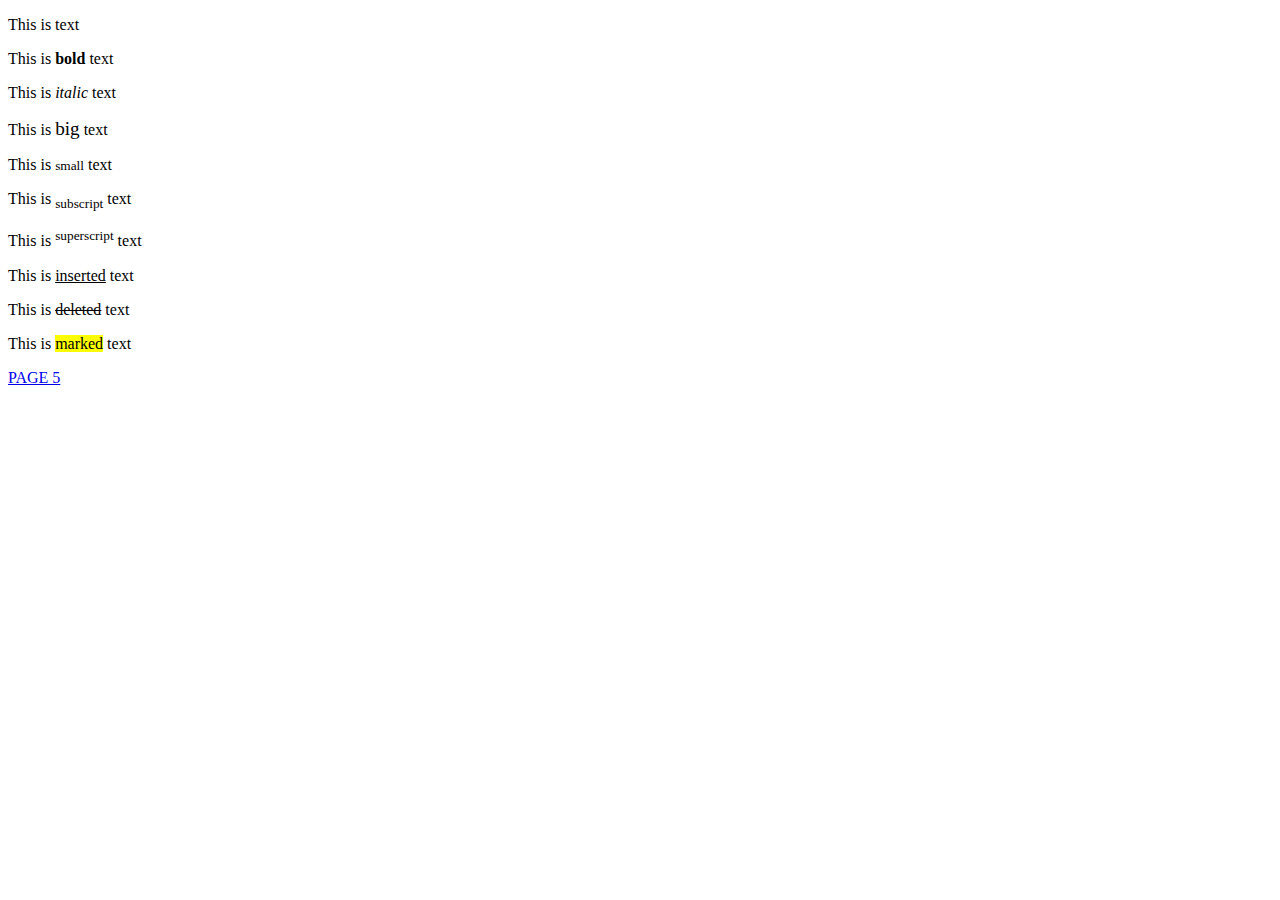
<file: page4.html>
<!DOCTYPE html>

<html>

<head>
    <title>PAGE 4</title>
</head>
<body>
    <p>This is text</p>
    <p>This is <b>bold</b> text</p>
    <p>This is <i>italic</i> text</p>
    <p>This is <big>big</big> text</p>
    <p>This is <small>small</small> text</p>
    <p>This is <sub>subscript</sub> text</p>
    <p>This is <sup>superscript</sup> text</p>
    <p>This is <ins>inserted</ins> text</p>
    <p>This is <del>deleted</del> text</p>
    <p>This is <mark>marked</mark> text</p>
    <a href="page5.html" target=_blank title=PAGE 5>
        PAGE 5
    </a>
</body>
</html>
</file>
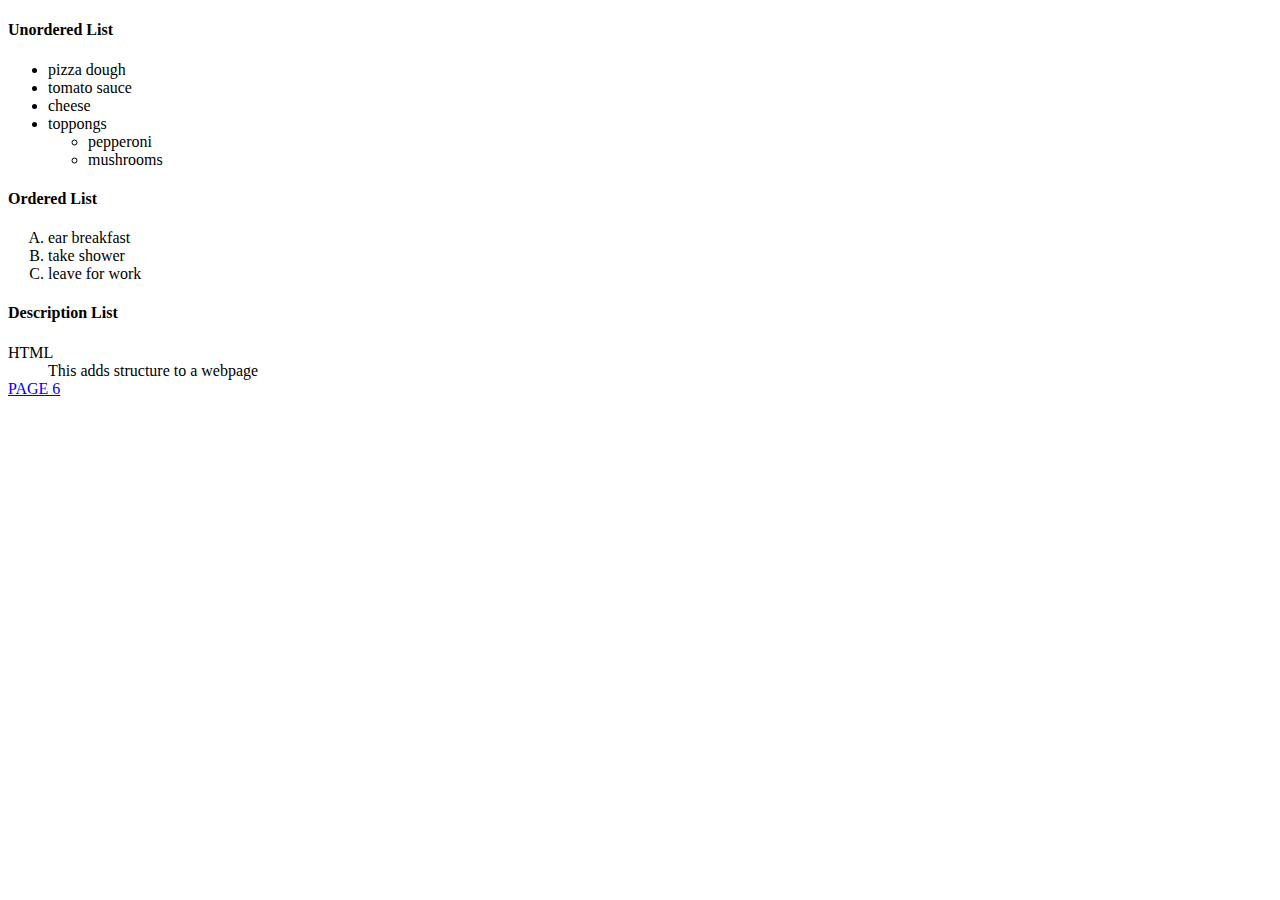
<file: page5.html>
<!DOCTYPE html>

<html>

<head>
    <title style="color:antiquewhite">
        GEGEEE
    </title>
</head>
<body>
    <h4>Unordered List </h4>
    <ul>
        <li>pizza dough</li>
        <li>tomato sauce</li>
        <li>cheese</li>
        <li>toppongs</li>
            <ul>
                <li>pepperoni</li>
                <li>mushrooms</li>
            </ul>
    </ul>
    <h4>Ordered List</h4>
    <ol type="A">
        <li>ear breakfast</li>
        <li>take shower</li>
        <li>leave for work</li>
    </ol>
    <h4>Description List</h4>
    <d1>
        <dt>HTML</dt>
        <dd>This adds structure to a webpage</dd>
    </d1>
    <a href="page6.html" target=_blank title=PAGE 6>
        PAGE 6
    </a>


</body>
</html>
</file>
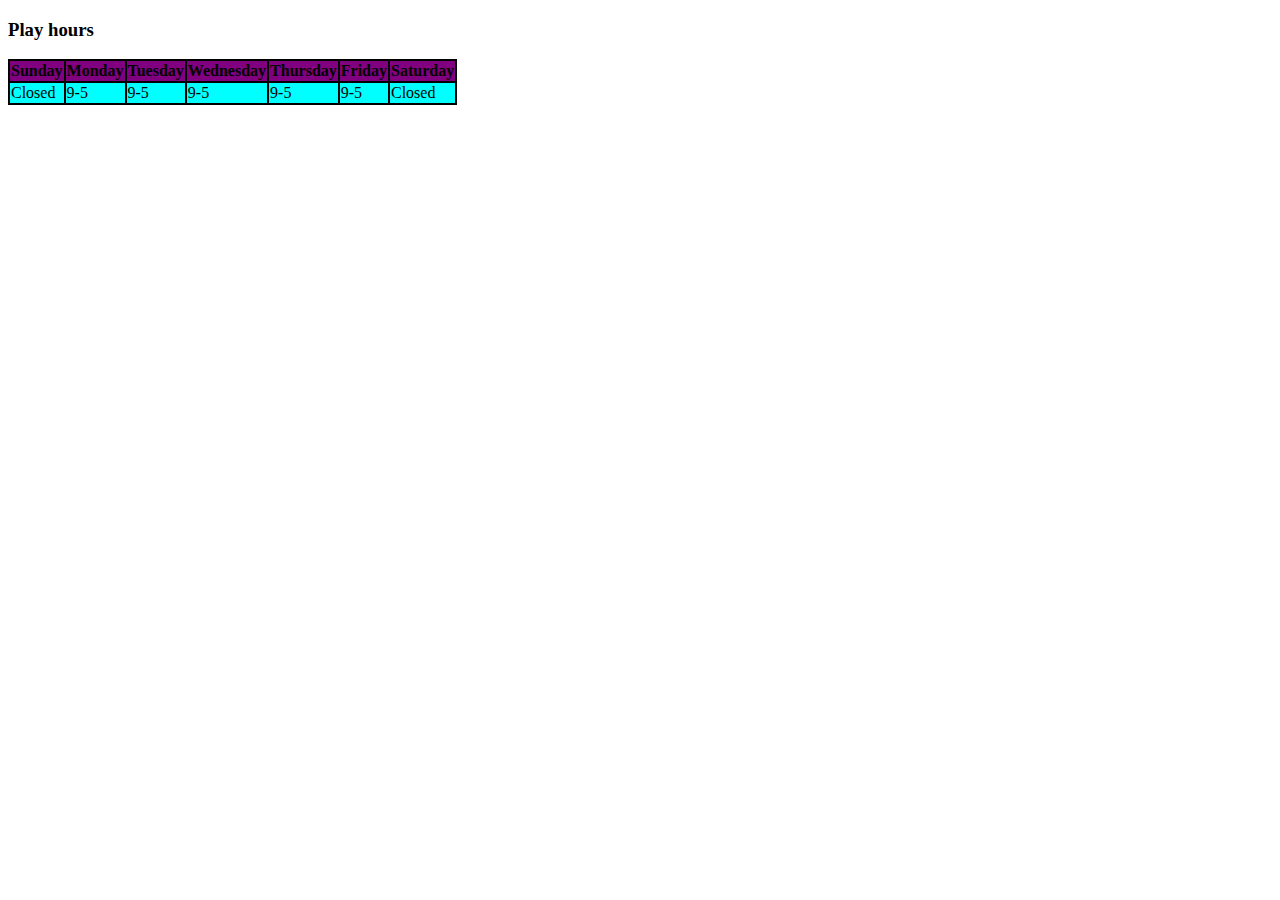
<file: page6.html>
<!DOCTYPE html>

<html>

<head>
    <title>GG</title>
    <rel="icon" type="image/x-icon" href="/images/favicon.ico">
</head>
<body>
    <h3>Play hours</h3>
    <table bgcolor="black">
            <tr bgcolor="purple">
                <th>Sunday</th>
                <th>Monday</th>
                <th>Tuesday</th>
                <th>Wednesday</th>
                <th>Thursday</th>
                <th>Friday</th>
                <th>Saturday</th>
            </tr>
            <tr bgcolor="aqua" align>
                <td>Closed</td>
                <td>9-5</td>
                <td>9-5</td>
                <td>9-5</td>
                <td>9-5</td>
                <td>9-5</td>
                <td>Closed</td>
            </tr>
    </table>

    </table>
</body>
</html>
</file>
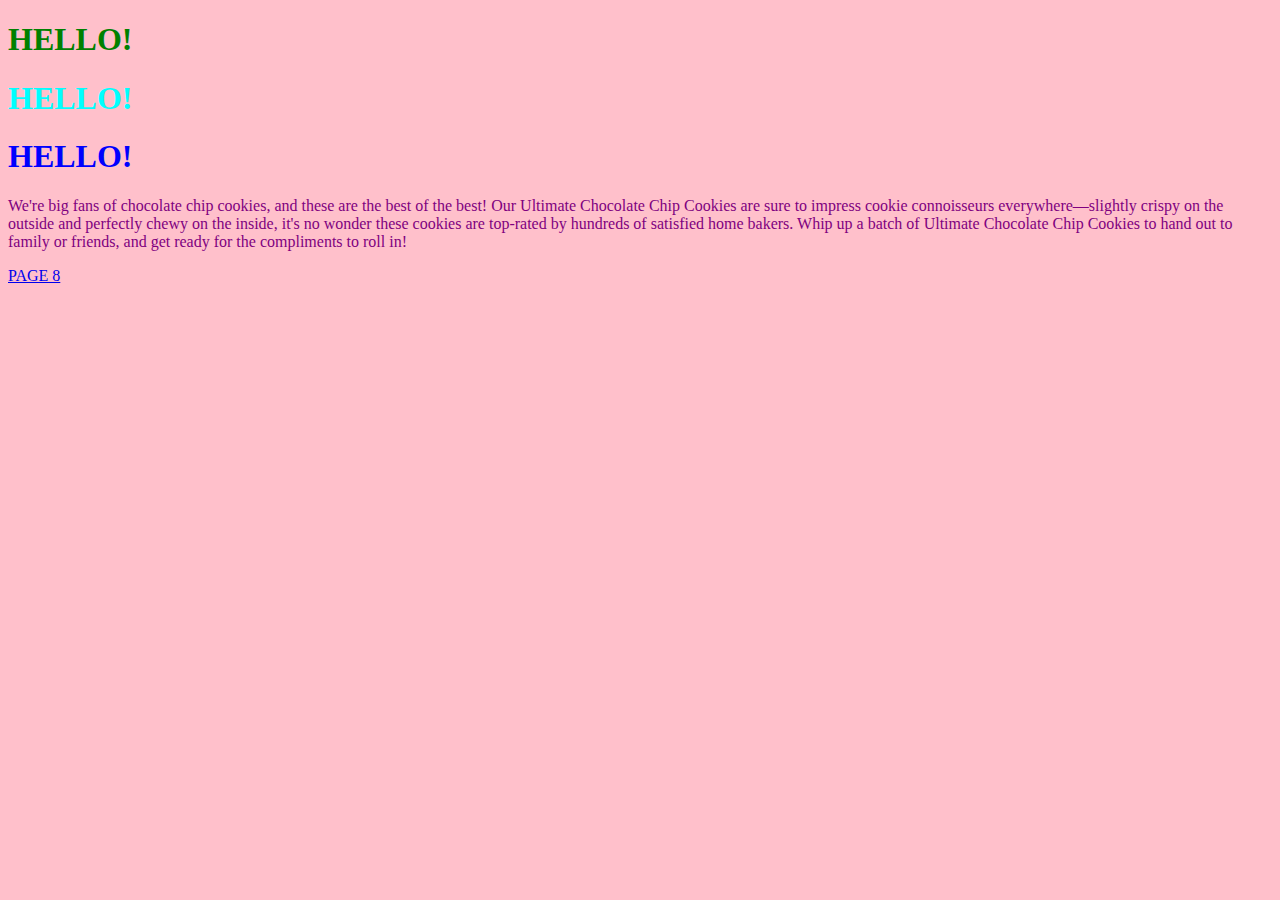
<file: page7.html>
<!DOCTYPE html>

<html>
<head>
    <title>COLOR</title>
</head>
<body style="background-color:pink">
    <h1 style="color:green">HELLO!</h1>
    <h1 style="color:aqua">HELLO!</h1>
    <h1 style="color:blue">HELLO!</h1>

    <P style="color:purple">We're big fans of chocolate chip cookies, and these are the best of the best! Our Ultimate Chocolate Chip Cookies are sure to impress cookie connoisseurs everywhere—slightly crispy on the outside and perfectly chewy on the inside, it's no wonder these cookies are top-rated by hundreds of satisfied home bakers. Whip up a batch of Ultimate Chocolate Chip Cookies to hand out to family or friends, and get ready for the compliments to roll in!</P>
    <a href="page8.html" target=_blank title=PAGE 8>
        PAGE 8
    </a>
</body>
</html>
</file>
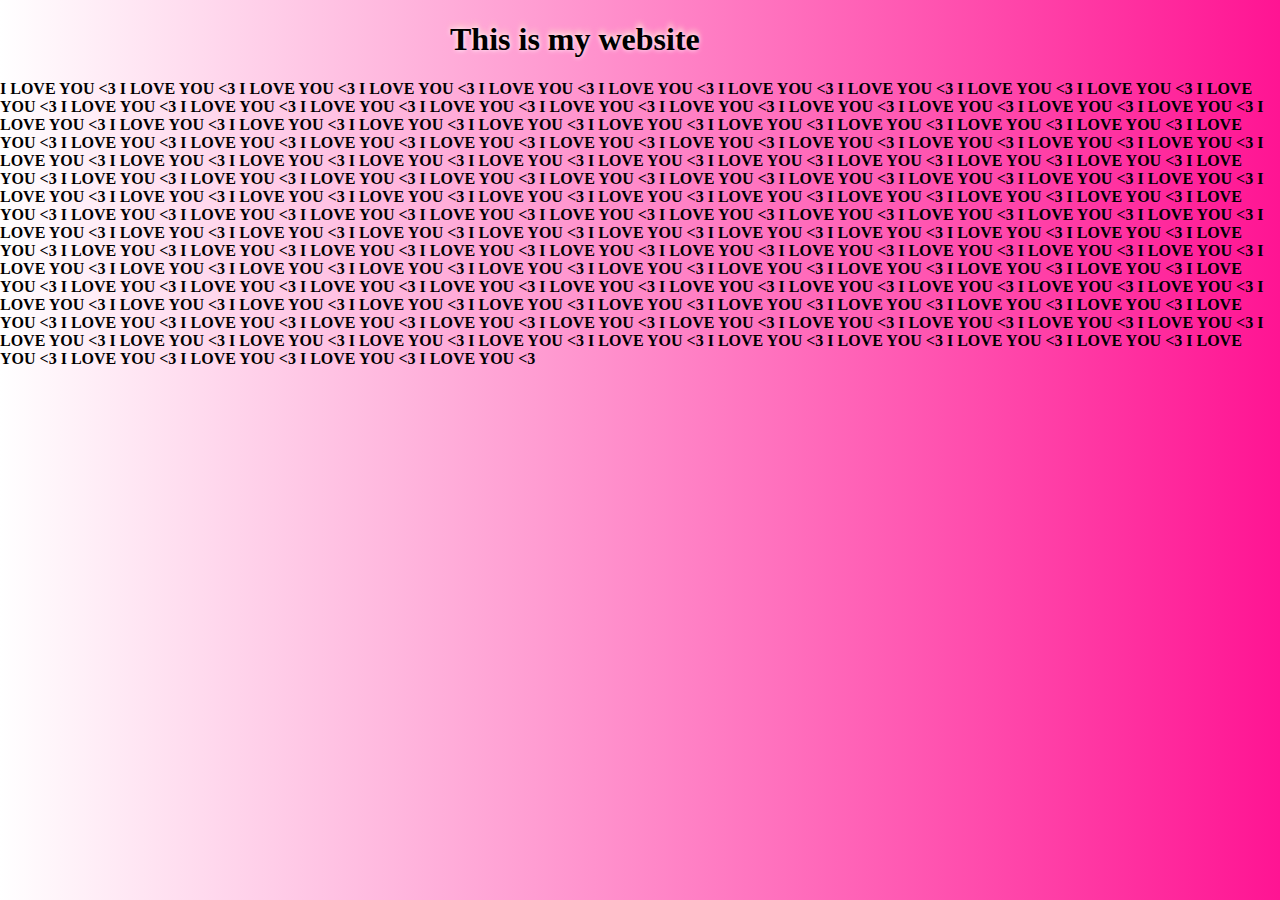
<file: page9.html>
<!DOCTYPE html>

<html>
<head>
    <title>WSUP</title>
    <link rel="stylesheet" href="style.css">
<body>
    <h1>This is my website</h1>
    <p><b>I LOVE YOU <3 I LOVE YOU <3 I LOVE YOU <3 I LOVE YOU <3 I LOVE YOU <3 I LOVE YOU <3 I LOVE YOU <3 I LOVE YOU <3 I LOVE YOU <3 I LOVE YOU <3 I LOVE YOU <3 I LOVE YOU <3 I LOVE YOU <3 I LOVE YOU <3 I LOVE YOU <3 I LOVE YOU <3 I LOVE YOU <3 I LOVE YOU <3 I LOVE YOU <3 I LOVE YOU <3 I LOVE YOU <3 I LOVE YOU <3 I LOVE YOU <3 I LOVE YOU <3 I LOVE YOU <3 I LOVE YOU <3 I LOVE YOU <3 I LOVE YOU <3 I LOVE YOU <3 I LOVE YOU <3 I LOVE YOU <3 I LOVE YOU <3 I LOVE YOU <3 I LOVE YOU <3 I LOVE YOU <3 I LOVE YOU <3 I LOVE YOU <3 I LOVE YOU <3 I LOVE YOU <3 I LOVE YOU <3 I LOVE YOU <3 I LOVE YOU <3 I LOVE YOU <3 I LOVE YOU <3 I LOVE YOU <3 I LOVE YOU <3 I LOVE YOU <3 I LOVE YOU <3 I LOVE YOU <3 I LOVE YOU <3 I LOVE YOU <3 I LOVE YOU <3 I LOVE YOU <3 I LOVE YOU <3 I LOVE YOU <3 I LOVE YOU <3 I LOVE YOU <3 I LOVE YOU <3 I LOVE YOU <3 I LOVE YOU <3 I LOVE YOU <3 I LOVE YOU <3 I LOVE YOU <3 I LOVE YOU <3 I LOVE YOU <3 I LOVE YOU <3 I LOVE YOU <3 I LOVE YOU <3 I LOVE YOU <3 I LOVE YOU <3 I LOVE YOU <3 I LOVE YOU <3 I LOVE YOU <3 I LOVE YOU <3 I LOVE YOU <3 I LOVE YOU <3 I LOVE YOU <3 I LOVE YOU <3 I LOVE YOU <3 I LOVE YOU <3 I LOVE YOU <3 I LOVE YOU <3 I LOVE YOU <3 I LOVE YOU <3 I LOVE YOU <3 I LOVE YOU <3 I LOVE YOU <3 I LOVE YOU <3 I LOVE YOU <3 I LOVE YOU <3 I LOVE YOU <3 I LOVE YOU <3 I LOVE YOU <3 I LOVE YOU <3 I LOVE YOU <3 I LOVE YOU <3 I LOVE YOU <3 I LOVE YOU <3 I LOVE YOU <3 I LOVE YOU <3 I LOVE YOU <3 I LOVE YOU <3 I LOVE YOU <3 I LOVE YOU <3 I LOVE YOU <3 I LOVE YOU <3 I LOVE YOU <3 I LOVE YOU <3 I LOVE YOU <3 I LOVE YOU <3 I LOVE YOU <3 I LOVE YOU <3 I LOVE YOU <3 I LOVE YOU <3 I LOVE YOU <3 I LOVE YOU <3 I LOVE YOU <3 I LOVE YOU <3 I LOVE YOU <3 I LOVE YOU <3 I LOVE YOU <3 I LOVE YOU <3 I LOVE YOU <3 I LOVE YOU <3 I LOVE YOU <3 I LOVE YOU <3 I LOVE YOU <3 I LOVE YOU <3 I LOVE YOU <3 I LOVE YOU <3 I LOVE YOU <3 I LOVE YOU <3 I LOVE YOU <3 I LOVE YOU <3 I LOVE YOU <3 I LOVE YOU <3 I LOVE YOU <3 I LOVE YOU <3 I LOVE YOU <3 I LOVE YOU <3 I LOVE YOU <3 I LOVE YOU <3 I LOVE YOU <3 I LOVE YOU <3 I LOVE YOU <3 I LOVE YOU <3 I LOVE YOU <3 I LOVE YOU <3 I LOVE YOU <3 I LOVE YOU <3 I LOVE YOU <3 I LOVE YOU <3 I LOVE YOU <3 I LOVE YOU <3 I LOVE YOU <3 I LOVE YOU <3 I LOVE YOU <3 I LOVE YOU <3 I LOVE YOU <3 I LOVE YOU <3 I LOVE YOU <3 I LOVE YOU <3 </b></p>
</body>
</html>
</file>
<file: style.css>
h1{
    text-shadow: 0px 0px 5px white, 0px -5px 5px pink
}
.fa-youtube{
    color: deeppink
}
.fa-instagram{
    color: deeppink;
}
body{
    background: linear-gradient(to right, white, deeppink);
    background-repeat: no-repeat;
    background-attachment: fixed;
}
h1{
    margin-left: 450px;
}
.helo{
    margin-left:450px;
}
body{
    margin: 0px;
    padding: 0px;
}
.type1{
    widht: 30%;
    display: block;
    margin: 0px auto;
}
.type2{
    widht: 30%;
    display: block;
    margin: 0px auto;
}
.type3{
    widht: 30%;
    display: block;
    margin: 0px auto;
}
</file>
